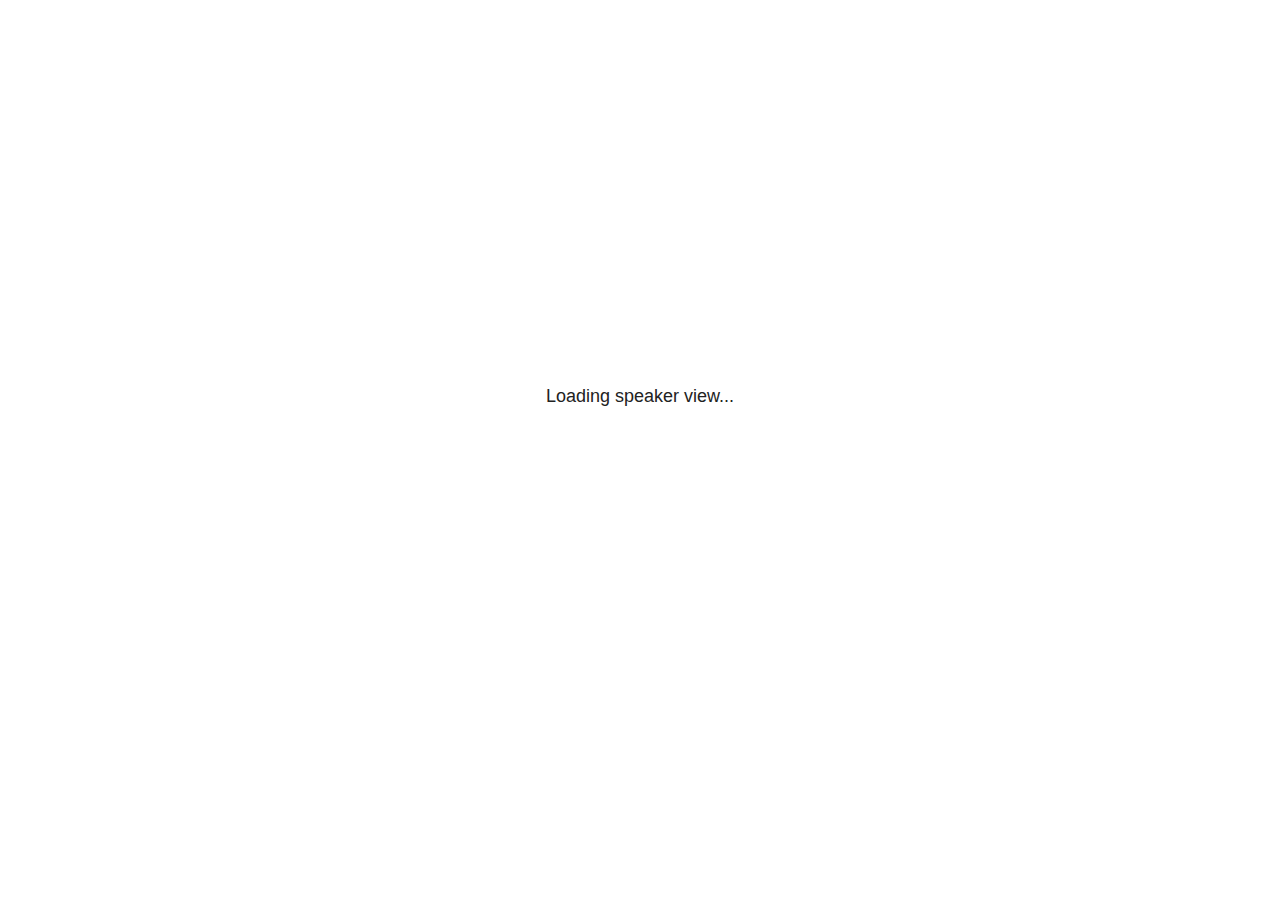
<file: public/reveal-js/plugin/notes/notes.html>
<!doctype html>
<html lang="en">
	<head>
		<meta charset="utf-8">

		<title>reveal.js - Slide Notes</title>

		<style>
			body {
				font-family: Helvetica;
				font-size: 18px;
			}

			#current-slide,
			#upcoming-slide,
			#speaker-controls {
				padding: 6px;
				box-sizing: border-box;
				-moz-box-sizing: border-box;
			}

			#current-slide iframe,
			#upcoming-slide iframe {
				width: 100%;
				height: 100%;
				border: 1px solid #ddd;
			}

			#current-slide .label,
			#upcoming-slide .label {
				position: absolute;
				top: 10px;
				left: 10px;
				z-index: 2;
			}

			#connection-status {
				position: absolute;
				top: 0;
				left: 0;
				width: 100%;
				height: 100%;
				z-index: 20;
				padding: 30% 20% 20% 20%;
				font-size: 18px;
				color: #222;
				background: #fff;
				text-align: center;
				box-sizing: border-box;
				line-height: 1.4;
			}

			.overlay-element {
				height: 34px;
				line-height: 34px;
				padding: 0 10px;
				text-shadow: none;
				background: rgba( 220, 220, 220, 0.8 );
				color: #222;
				font-size: 14px;
			}

			.overlay-element.interactive:hover {
				background: rgba( 220, 220, 220, 1 );
			}

			#current-slide {
				position: absolute;
				width: 60%;
				height: 100%;
				top: 0;
				left: 0;
				padding-right: 0;
			}

			#upcoming-slide {
				position: absolute;
				width: 40%;
				height: 40%;
				right: 0;
				top: 0;
			}

			/* Speaker controls */
			#speaker-controls {
				position: absolute;
				top: 40%;
				right: 0;
				width: 40%;
				height: 60%;
				overflow: auto;
				font-size: 18px;
			}

				.speaker-controls-time.hidden,
				.speaker-controls-notes.hidden {
					display: none;
				}

				.speaker-controls-time .label,
				.speaker-controls-pace .label,
				.speaker-controls-notes .label {
					text-transform: uppercase;
					font-weight: normal;
					font-size: 0.66em;
					color: #666;
					margin: 0;
				}

				.speaker-controls-time, .speaker-controls-pace {
					border-bottom: 1px solid rgba( 200, 200, 200, 0.5 );
					margin-bottom: 10px;
					padding: 10px 16px;
					padding-bottom: 20px;
					cursor: pointer;
				}

				.speaker-controls-time .reset-button {
					opacity: 0;
					float: right;
					color: #666;
					text-decoration: none;
				}
				.speaker-controls-time:hover .reset-button {
					opacity: 1;
				}

				.speaker-controls-time .timer,
				.speaker-controls-time .clock {
					width: 50%;
				}

				.speaker-controls-time .timer,
				.speaker-controls-time .clock,
				.speaker-controls-time .pacing .hours-value,
				.speaker-controls-time .pacing .minutes-value,
				.speaker-controls-time .pacing .seconds-value {
					font-size: 1.9em;
				}

				.speaker-controls-time .timer {
					float: left;
				}

				.speaker-controls-time .clock {
					float: right;
					text-align: right;
				}

				.speaker-controls-time span.mute {
					opacity: 0.3;
				}

				.speaker-controls-time .pacing-title {
					margin-top: 5px;
				}

				.speaker-controls-time .pacing.ahead {
					color: blue;
				}

				.speaker-controls-time .pacing.on-track {
					color: green;
				}

				.speaker-controls-time .pacing.behind {
					color: red;
				}

				.speaker-controls-notes {
					padding: 10px 16px;
				}

				.speaker-controls-notes .value {
					margin-top: 5px;
					line-height: 1.4;
					font-size: 1.2em;
				}

			/* Layout selector */
			#speaker-layout {
				position: absolute;
				top: 10px;
				right: 10px;
				color: #222;
				z-index: 10;
			}
				#speaker-layout select {
					position: absolute;
					width: 100%;
					height: 100%;
					top: 0;
					left: 0;
					border: 0;
					box-shadow: 0;
					cursor: pointer;
					opacity: 0;

					font-size: 1em;
					background-color: transparent;

					-moz-appearance: none;
					-webkit-appearance: none;
					-webkit-tap-highlight-color: rgba(0, 0, 0, 0);
				}

				#speaker-layout select:focus {
					outline: none;
					box-shadow: none;
				}

			.clear {
				clear: both;
			}

			/* Speaker layout: Wide */
			body[data-speaker-layout="wide"] #current-slide,
			body[data-speaker-layout="wide"] #upcoming-slide {
				width: 50%;
				height: 45%;
				padding: 6px;
			}

			body[data-speaker-layout="wide"] #current-slide {
				top: 0;
				left: 0;
			}

			body[data-speaker-layout="wide"] #upcoming-slide {
				top: 0;
				left: 50%;
			}

			body[data-speaker-layout="wide"] #speaker-controls {
				top: 45%;
				left: 0;
				width: 100%;
				height: 50%;
				font-size: 1.25em;
			}

			/* Speaker layout: Tall */
			body[data-speaker-layout="tall"] #current-slide,
			body[data-speaker-layout="tall"] #upcoming-slide {
				width: 45%;
				height: 50%;
				padding: 6px;
			}

			body[data-speaker-layout="tall"] #current-slide {
				top: 0;
				left: 0;
			}

			body[data-speaker-layout="tall"] #upcoming-slide {
				top: 50%;
				left: 0;
			}

			body[data-speaker-layout="tall"] #speaker-controls {
				padding-top: 40px;
				top: 0;
				left: 45%;
				width: 55%;
				height: 100%;
				font-size: 1.25em;
			}

			/* Speaker layout: Notes only */
			body[data-speaker-layout="notes-only"] #current-slide,
			body[data-speaker-layout="notes-only"] #upcoming-slide {
				display: none;
			}

			body[data-speaker-layout="notes-only"] #speaker-controls {
				padding-top: 40px;
				top: 0;
				left: 0;
				width: 100%;
				height: 100%;
				font-size: 1.25em;
			}

			@media screen and (max-width: 1080px) {
				body[data-speaker-layout="default"] #speaker-controls {
					font-size: 16px;
				}
			}

			@media screen and (max-width: 900px) {
				body[data-speaker-layout="default"] #speaker-controls {
					font-size: 14px;
				}
			}

			@media screen and (max-width: 800px) {
				body[data-speaker-layout="default"] #speaker-controls {
					font-size: 12px;
				}
			}

		</style>
	</head>

	<body>

		<div id="connection-status">Loading speaker view...</div>

		<div id="current-slide"></div>
		<div id="upcoming-slide"><span class="overlay-element label">Upcoming</span></div>
		<div id="speaker-controls">
			<div class="speaker-controls-time">
				<h4 class="label">Time <span class="reset-button">Click to Reset</span></h4>
				<div class="clock">
					<span class="clock-value">0:00 AM</span>
				</div>
				<div class="timer">
					<span class="hours-value">00</span><span class="minutes-value">:00</span><span class="seconds-value">:00</span>
				</div>
				<div class="clear"></div>

				<h4 class="label pacing-title" style="display: none">Pacing – Time to finish current slide</h4>
				<div class="pacing" style="display: none">
					<span class="hours-value">00</span><span class="minutes-value">:00</span><span class="seconds-value">:00</span>
				</div>
			</div>

			<div class="speaker-controls-notes hidden">
				<h4 class="label">Notes</h4>
				<div class="value"></div>
			</div>
		</div>
		<div id="speaker-layout" class="overlay-element interactive">
			<span class="speaker-layout-label"></span>
			<select class="speaker-layout-dropdown"></select>
		</div>

		<script src="../../plugin/markdown/marked.js"></script>
		<script>

			(function() {

				var notes,
					notesValue,
					currentState,
					currentSlide,
					upcomingSlide,
					layoutLabel,
					layoutDropdown,
					pendingCalls = {},
					lastRevealApiCallId = 0,
					connected = false;

				var SPEAKER_LAYOUTS = {
					'default': 'Default',
					'wide': 'Wide',
					'tall': 'Tall',
					'notes-only': 'Notes only'
				};

				setupLayout();

				var connectionStatus = document.querySelector( '#connection-status' );
				var connectionTimeout = setTimeout( function() {
					connectionStatus.innerHTML = 'Error connecting to main window.<br>Please try closing and reopening the speaker view.';
				}, 5000 );

				window.addEventListener( 'message', function( event ) {

					clearTimeout( connectionTimeout );
					connectionStatus.style.display = 'none';

					var data = JSON.parse( event.data );

					// The overview mode is only useful to the reveal.js instance
					// where navigation occurs so we don't sync it
					if( data.state ) delete data.state.overview;

					// Messages sent by the notes plugin inside of the main window
					if( data && data.namespace === 'reveal-notes' ) {
						if( data.type === 'connect' ) {
							handleConnectMessage( data );
						}
						else if( data.type === 'state' ) {
							handleStateMessage( data );
						}
						else if( data.type === 'return' ) {
							pendingCalls[data.callId](data.result);
							delete pendingCalls[data.callId];
						}
					}
					// Messages sent by the reveal.js inside of the current slide preview
					else if( data && data.namespace === 'reveal' ) {
						if( /ready/.test( data.eventName ) ) {
							// Send a message back to notify that the handshake is complete
							window.opener.postMessage( JSON.stringify({ namespace: 'reveal-notes', type: 'connected'} ), '*' );
						}
						else if( /slidechanged|fragmentshown|fragmenthidden|paused|resumed/.test( data.eventName ) && currentState !== JSON.stringify( data.state ) ) {

							window.opener.postMessage( JSON.stringify({ method: 'setState', args: [ data.state ]} ), '*' );

						}
					}

				} );

				/**
				 * Asynchronously calls the Reveal.js API of the main frame.
				 */
				function callRevealApi( methodName, methodArguments, callback ) {

					var callId = ++lastRevealApiCallId;
					pendingCalls[callId] = callback;
					window.opener.postMessage( JSON.stringify( {
						namespace: 'reveal-notes',
						type: 'call',
						callId: callId,
						methodName: methodName,
						arguments: methodArguments
					} ), '*' );

				}

				/**
				 * Called when the main window is trying to establish a
				 * connection.
				 */
				function handleConnectMessage( data ) {

					if( connected === false ) {
						connected = true;

						setupIframes( data );
						setupKeyboard();
						setupNotes();
						setupTimer();
					}

				}

				/**
				 * Called when the main window sends an updated state.
				 */
				function handleStateMessage( data ) {

					// Store the most recently set state to avoid circular loops
					// applying the same state
					currentState = JSON.stringify( data.state );

					// No need for updating the notes in case of fragment changes
					if ( data.notes ) {
						notes.classList.remove( 'hidden' );
						notesValue.style.whiteSpace = data.whitespace;
						if( data.markdown ) {
							notesValue.innerHTML = marked( data.notes );
						}
						else {
							notesValue.innerHTML = data.notes;
						}
					}
					else {
						notes.classList.add( 'hidden' );
					}

					// Update the note slides
					currentSlide.contentWindow.postMessage( JSON.stringify({ method: 'setState', args: [ data.state ] }), '*' );
					upcomingSlide.contentWindow.postMessage( JSON.stringify({ method: 'setState', args: [ data.state ] }), '*' );
					upcomingSlide.contentWindow.postMessage( JSON.stringify({ method: 'next' }), '*' );

				}

				// Limit to max one state update per X ms
				handleStateMessage = debounce( handleStateMessage, 200 );

				/**
				 * Forward keyboard events to the current slide window.
				 * This enables keyboard events to work even if focus
				 * isn't set on the current slide iframe.
				 *
				 * Block F5 default handling, it reloads and disconnects
				 * the speaker notes window.
				 */
				function setupKeyboard() {

					document.addEventListener( 'keydown', function( event ) {
						if( event.keyCode === 116 || ( event.metaKey && event.keyCode === 82 ) ) {
							event.preventDefault();
							return false;
						}
						currentSlide.contentWindow.postMessage( JSON.stringify({ method: 'triggerKey', args: [ event.keyCode ] }), '*' );
					} );

				}

				/**
				 * Creates the preview iframes.
				 */
				function setupIframes( data ) {

					var params = [
						'receiver',
						'progress=false',
						'history=false',
						'transition=none',
						'autoSlide=0',
						'backgroundTransition=none'
					].join( '&' );

					var urlSeparator = /\?/.test(data.url) ? '&' : '?';
					var hash = '#/' + data.state.indexh + '/' + data.state.indexv;
					var currentURL = data.url + urlSeparator + params + '&postMessageEvents=true' + hash;
					var upcomingURL = data.url + urlSeparator + params + '&controls=false' + hash;

					currentSlide = document.createElement( 'iframe' );
					currentSlide.setAttribute( 'width', 1280 );
					currentSlide.setAttribute( 'height', 1024 );
					currentSlide.setAttribute( 'src', currentURL );
					document.querySelector( '#current-slide' ).appendChild( currentSlide );

					upcomingSlide = document.createElement( 'iframe' );
					upcomingSlide.setAttribute( 'width', 640 );
					upcomingSlide.setAttribute( 'height', 512 );
					upcomingSlide.setAttribute( 'src', upcomingURL );
					document.querySelector( '#upcoming-slide' ).appendChild( upcomingSlide );

				}

				/**
				 * Setup the notes UI.
				 */
				function setupNotes() {

					notes = document.querySelector( '.speaker-controls-notes' );
					notesValue = document.querySelector( '.speaker-controls-notes .value' );

				}

				function getTimings( callback ) {

					callRevealApi( 'getSlidesAttributes', [], function ( slideAttributes ) {
						callRevealApi( 'getConfig', [], function ( config ) {
							var totalTime = config.totalTime;
							var minTimePerSlide = config.minimumTimePerSlide || 0;
							var defaultTiming = config.defaultTiming;
							if ((defaultTiming == null) && (totalTime == null)) {
								callback(null);
								return;
							}
							// Setting totalTime overrides defaultTiming
							if (totalTime) {
								defaultTiming = 0;
							}
							var timings = [];
							for ( var i in slideAttributes ) {
								var slide = slideAttributes[ i ];
								var timing = defaultTiming;
								if( slide.hasOwnProperty( 'data-timing' )) {
									var t = slide[ 'data-timing' ];
									timing = parseInt(t);
									if( isNaN(timing) ) {
										console.warn("Could not parse timing '" + t + "' of slide " + i + "; using default of " + defaultTiming);
										timing = defaultTiming;
									}
								}
								timings.push(timing);
							}
							if ( totalTime ) {
								// After we've allocated time to individual slides, we summarize it and
								// subtract it from the total time
								var remainingTime = totalTime - timings.reduce( function(a, b) { return a + b; }, 0 );
								// The remaining time is divided by the number of slides that have 0 seconds
								// allocated at the moment, giving the average time-per-slide on the remaining slides
								var remainingSlides = (timings.filter( function(x) { return x == 0 }) ).length
								var timePerSlide = Math.round( remainingTime / remainingSlides, 0 )
								// And now we replace every zero-value timing with that average
								timings = timings.map( function(x) { return (x==0 ? timePerSlide : x) } );
							}
							var slidesUnderMinimum = timings.filter( function(x) { return (x < minTimePerSlide) } ).length
							if ( slidesUnderMinimum ) {
								message = "The pacing time for " + slidesUnderMinimum + " slide(s) is under the configured minimum of " + minTimePerSlide + " seconds. Check the data-timing attribute on individual slides, or consider increasing the totalTime or minimumTimePerSlide configuration options (or removing some slides).";
								alert(message);
							}
							callback( timings );
						} );
					} );

				}

				/**
				 * Return the number of seconds allocated for presenting
				 * all slides up to and including this one.
				 */
				function getTimeAllocated( timings, callback ) {

					callRevealApi( 'getSlidePastCount', [], function ( currentSlide ) {
						var allocated = 0;
						for (var i in timings.slice(0, currentSlide + 1)) {
							allocated += timings[i];
						}
						callback( allocated );
					} );

				}

				/**
				 * Create the timer and clock and start updating them
				 * at an interval.
				 */
				function setupTimer() {

					var start = new Date(),
					timeEl = document.querySelector( '.speaker-controls-time' ),
					clockEl = timeEl.querySelector( '.clock-value' ),
					hoursEl = timeEl.querySelector( '.hours-value' ),
					minutesEl = timeEl.querySelector( '.minutes-value' ),
					secondsEl = timeEl.querySelector( '.seconds-value' ),
					pacingTitleEl = timeEl.querySelector( '.pacing-title' ),
					pacingEl = timeEl.querySelector( '.pacing' ),
					pacingHoursEl = pacingEl.querySelector( '.hours-value' ),
					pacingMinutesEl = pacingEl.querySelector( '.minutes-value' ),
					pacingSecondsEl = pacingEl.querySelector( '.seconds-value' );

					var timings = null;
					getTimings( function ( _timings ) {

						timings = _timings;
						if (_timings !== null) {
							pacingTitleEl.style.removeProperty('display');
							pacingEl.style.removeProperty('display');
						}

						// Update once directly
						_updateTimer();

						// Then update every second
						setInterval( _updateTimer, 1000 );

					} );


					function _resetTimer() {

						if (timings == null) {
							start = new Date();
							_updateTimer();
						}
						else {
							// Reset timer to beginning of current slide
							getTimeAllocated( timings, function ( slideEndTimingSeconds ) {
								var slideEndTiming = slideEndTimingSeconds * 1000;
								callRevealApi( 'getSlidePastCount', [], function ( currentSlide ) {
									var currentSlideTiming = timings[currentSlide] * 1000;
									var previousSlidesTiming = slideEndTiming - currentSlideTiming;
									var now = new Date();
									start = new Date(now.getTime() - previousSlidesTiming);
									_updateTimer();
								} );
							} );
						}

					}

					timeEl.addEventListener( 'click', function() {
						_resetTimer();
						return false;
					} );

					function _displayTime( hrEl, minEl, secEl, time) {

						var sign = Math.sign(time) == -1 ? "-" : "";
						time = Math.abs(Math.round(time / 1000));
						var seconds = time % 60;
						var minutes = Math.floor( time / 60 ) % 60 ;
						var hours = Math.floor( time / ( 60 * 60 )) ;
						hrEl.innerHTML = sign + zeroPadInteger( hours );
						if (hours == 0) {
							hrEl.classList.add( 'mute' );
						}
						else {
							hrEl.classList.remove( 'mute' );
						}
						minEl.innerHTML = ':' + zeroPadInteger( minutes );
						if (hours == 0 && minutes == 0) {
							minEl.classList.add( 'mute' );
						}
						else {
							minEl.classList.remove( 'mute' );
						}
						secEl.innerHTML = ':' + zeroPadInteger( seconds );
					}

					function _updateTimer() {

						var diff, hours, minutes, seconds,
						now = new Date();

						diff = now.getTime() - start.getTime();

						clockEl.innerHTML = now.toLocaleTimeString( 'en-US', { hour12: true, hour: '2-digit', minute:'2-digit' } );
						_displayTime( hoursEl, minutesEl, secondsEl, diff );
						if (timings !== null) {
							_updatePacing(diff);
						}

					}

					function _updatePacing(diff) {

						getTimeAllocated( timings, function ( slideEndTimingSeconds ) {
							var slideEndTiming = slideEndTimingSeconds * 1000;

							callRevealApi( 'getSlidePastCount', [], function ( currentSlide ) {
								var currentSlideTiming = timings[currentSlide] * 1000;
								var timeLeftCurrentSlide = slideEndTiming - diff;
								if (timeLeftCurrentSlide < 0) {
									pacingEl.className = 'pacing behind';
								}
								else if (timeLeftCurrentSlide < currentSlideTiming) {
									pacingEl.className = 'pacing on-track';
								}
								else {
									pacingEl.className = 'pacing ahead';
								}
								_displayTime( pacingHoursEl, pacingMinutesEl, pacingSecondsEl, timeLeftCurrentSlide );
							} );
						} );
					}

				}

				/**
				 * Sets up the speaker view layout and layout selector.
				 */
				function setupLayout() {

					layoutDropdown = document.querySelector( '.speaker-layout-dropdown' );
					layoutLabel = document.querySelector( '.speaker-layout-label' );

					// Render the list of available layouts
					for( var id in SPEAKER_LAYOUTS ) {
						var option = document.createElement( 'option' );
						option.setAttribute( 'value', id );
						option.textContent = SPEAKER_LAYOUTS[ id ];
						layoutDropdown.appendChild( option );
					}

					// Monitor the dropdown for changes
					layoutDropdown.addEventListener( 'change', function( event ) {

						setLayout( layoutDropdown.value );

					}, false );

					// Restore any currently persisted layout
					setLayout( getLayout() );

				}

				/**
				 * Sets a new speaker view layout. The layout is persisted
				 * in local storage.
				 */
				function setLayout( value ) {

					var title = SPEAKER_LAYOUTS[ value ];

					layoutLabel.innerHTML = 'Layout' + ( title ? ( ': ' + title ) : '' );
					layoutDropdown.value = value;

					document.body.setAttribute( 'data-speaker-layout', value );

					// Persist locally
					if( supportsLocalStorage() ) {
						window.localStorage.setItem( 'reveal-speaker-layout', value );
					}

				}

				/**
				 * Returns the ID of the most recently set speaker layout
				 * or our default layout if none has been set.
				 */
				function getLayout() {

					if( supportsLocalStorage() ) {
						var layout = window.localStorage.getItem( 'reveal-speaker-layout' );
						if( layout ) {
							return layout;
						}
					}

					// Default to the first record in the layouts hash
					for( var id in SPEAKER_LAYOUTS ) {
						return id;
					}

				}

				function supportsLocalStorage() {

					try {
						localStorage.setItem('test', 'test');
						localStorage.removeItem('test');
						return true;
					}
					catch( e ) {
						return false;
					}

				}

				function zeroPadInteger( num ) {

					var str = '00' + parseInt( num );
					return str.substring( str.length - 2 );

				}

				/**
				 * Limits the frequency at which a function can be called.
				 */
				function debounce( fn, ms ) {

					var lastTime = 0,
						timeout;

					return function() {

						var args = arguments;
						var context = this;

						clearTimeout( timeout );

						var timeSinceLastCall = Date.now() - lastTime;
						if( timeSinceLastCall > ms ) {
							fn.apply( context, args );
							lastTime = Date.now();
						}
						else {
							timeout = setTimeout( function() {
								fn.apply( context, args );
								lastTime = Date.now();
							}, ms - timeSinceLastCall );
						}

					}

				}

			})();

		</script>
	</body>
</html>
</file>
